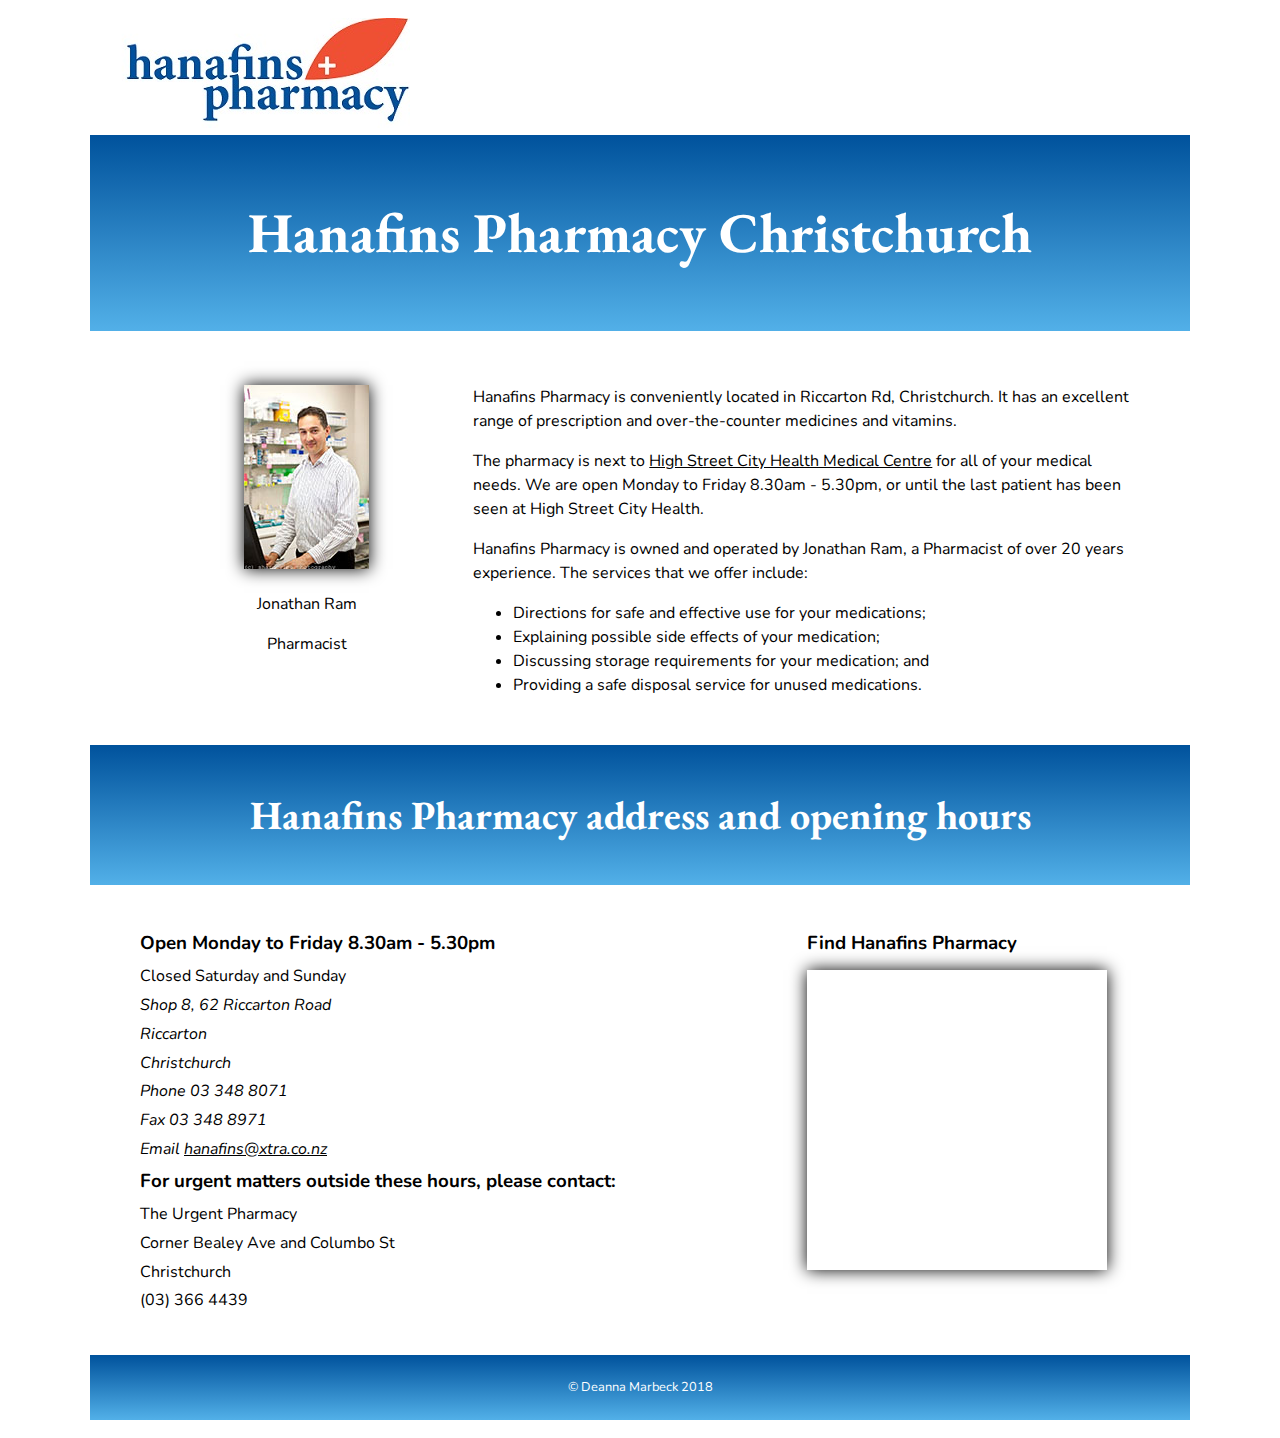
<file: index.html>
<!DOCTYPE html>
<html lang="en-gb">

<head>
	<meta charset="utf-8">
    <meta http-equiv="x-ua-compatible" content="ie=edge">
    <meta name="viewport" content="width=device-width, initial-scale=1, shrink-to-fit=no">
    <link rel="manifest" href="site.webmanifest">
    <link rel="apple-touch-icon" href="icon.png">   
    <title>Hanafins Pharmacy</title>
    <meta name="description" content="Hanafins Pharmacy, Christchurch, New Zealand.">
    <!-- <link rel="stylesheet" href="css/hanafins.css"> -->
    <link href="https://fonts.googleapis.com/css?family=EB+Garamond:700|Nunito" rel="stylesheet">
    <link rel="stylesheet" href="css/styles.css">
</head>

<body><div class="wrapper">
	<header class="header">
		<img class="logo" src="images/hanafins-logo2.jpg" alt="hanafins logo" />
		<h1>Hanafins Pharmacy Christchurch</h1>
	</header>

	<section class="main">

		<section class="main__text">
			<p>Hanafins Pharmacy is conveniently located in Riccarton Rd, Christchurch. It has an excellent range of prescription and over-the-counter medicines and vitamins. </p>
			<p>The pharmacy is next to <a href="http://www.cityhealth.org.nz">High Street City Health Medical Centre</a> for all of your medical needs.  We are open Monday to Friday 8.30am - 5.30pm, or until the last patient has been seen at High Street City Health. </p> 
			<p>Hanafins Pharmacy is owned and operated by Jonathan Ram, a Pharmacist of over 20 years experience.  The services that we offer include:</p> 
			<ul>
				<li>Directions for safe and effective use for your medications;</li>
				<li>Explaining possible side effects of your medication;</li>
				<li>Discussing storage requirements for your medication; and</li>
				<li>Providing a safe disposal service for unused medications.</li>
			</ul>
		</section>
		<section class="main__illus"> 
			<figure>
				<img class="pharmacist" src="images/jon-ram.jpg" alt="Jonathan Ram, Pharmacist" />	
				<figcaption>
					<p>Jonathan Ram</p>
					<p>Pharmacist</p>
				</figcaption>
			</figure>
		</section>
	</section>  <!-- Close main section -->

	<h2>Hanafins Pharmacy address and opening hours</h2>
	<section class="contact">
		<section class="contact__left">
				<h3>Open Monday to Friday 8.30am - 5.30pm</h3>
				<p>Closed Saturday and Sunday</p>
			<address>
				<p>Shop 8, 62 Riccarton Road</p>
				<p>Riccarton</p>
				<p>Christchurch</p>
				<p>Phone 03 348 8071</p>
				<p>Fax 03 348 8971</p>
				<p>Email <a href="mailto:hanafins@xtra.co.nz">hanafins@xtra.co.nz</a></p>
			</address>
			<h3>For urgent matters outside these hours, please contact:</h3>
				<p>The Urgent Pharmacy</p>
				<p>Corner Bealey Ave and Columbo St</p>
				<p>Christchurch</p>
				<p>(03) 366 4439</p>
		</section>

		<section class="contact__right">	
			<h3>Find Hanafins Pharmacy</h3>
			<iframe width=300px height=300px src="https://www.google.com/maps/embed?pb=!1m18!1m12!1m3!1d2892.722897678057!2d172.60301821540406!3d-43.52897087912563!2m3!1f0!2f0!3f0!3m2!1i1024!2i768!4f13.1!3m3!1m2!1s0x6d318a5f5f959c01%3A0xf890b9b8f3836059!2s8%2F62+Riccarton+Rd%2C+Riccarton%2C+Christchurch+8011%2C+New+Zealand!5e0!3m2!1sen!2suk!4v1514736653669" frameborder="0" style="border:1" allowfullscreen></iframe>
		</section>
	</section> <!-- closing div for contact section -->

	<footer class="footer">
		<p>&copy; Deanna Marbeck 2018</p>
	</footer>
</div>
</body>
</html>
</file>
<file: css/styles.css>
body {
	font-family: 'Nunito', sans-serif;
	font-size: 100%;
	line-height: 1.5;
}

.wrapper {
	max-width: 1100px;
	margin: 0px auto;
	padding: 10px;
}

h1, h2 {
	font-family: 'EB Garamond', serif;
	background: linear-gradient(rgb(0,82,156), rgb(82,176,232));
	padding-top: 1em;
	padding-bottom: 1em;
	color: white;
	text-align: center;
	margin-top: 0;
}

h1 {
	font-size: 3.5em;
}

h2 {
	font-size: 2.5em;
}

a:hover {
	color: rgb(239,80,51);
	text-decoration: underline;
}

a {
	color: black;	
}

.header {
	justify-content: space-between;
	width: 100%;
}

.main {
	display: flex;
	flex-direction: row-reverse;
	flex-wrap: wrap;
	justify-content: center;
	padding-left: 50px;
	padding-right: 50px;
	padding-bottom: 2em;
}

.main__text {
	flex: 2;
}

.main__illus {
	flex: 1;
	text-align: center;
}

.pharmacist {
	box-shadow: 0 0 1em;
}

.contact {
	display: flex;
	flex-flow: row wrap;
	flex-wrap: wrap;
	justify-content: space-between;
	line-height: 0.8;
	padding-left: 50px;
	padding-right: 50px;
	padding-bottom: 2em;
}

.contact__left {
	flex: 2;
}

.contact__right {
	flex: 1;
}

.footer {
	text-align: center;
	background: linear-gradient(rgb(0,82,156), rgb(82,176,232));
	padding: 10px 0px;
	color: white;
	font-size: 0.8em;
}

.logo {
	max-width: 100%;
}

iframe {
	min-width: 100px;
	box-shadow: 0 0 1em;
}
</file>
